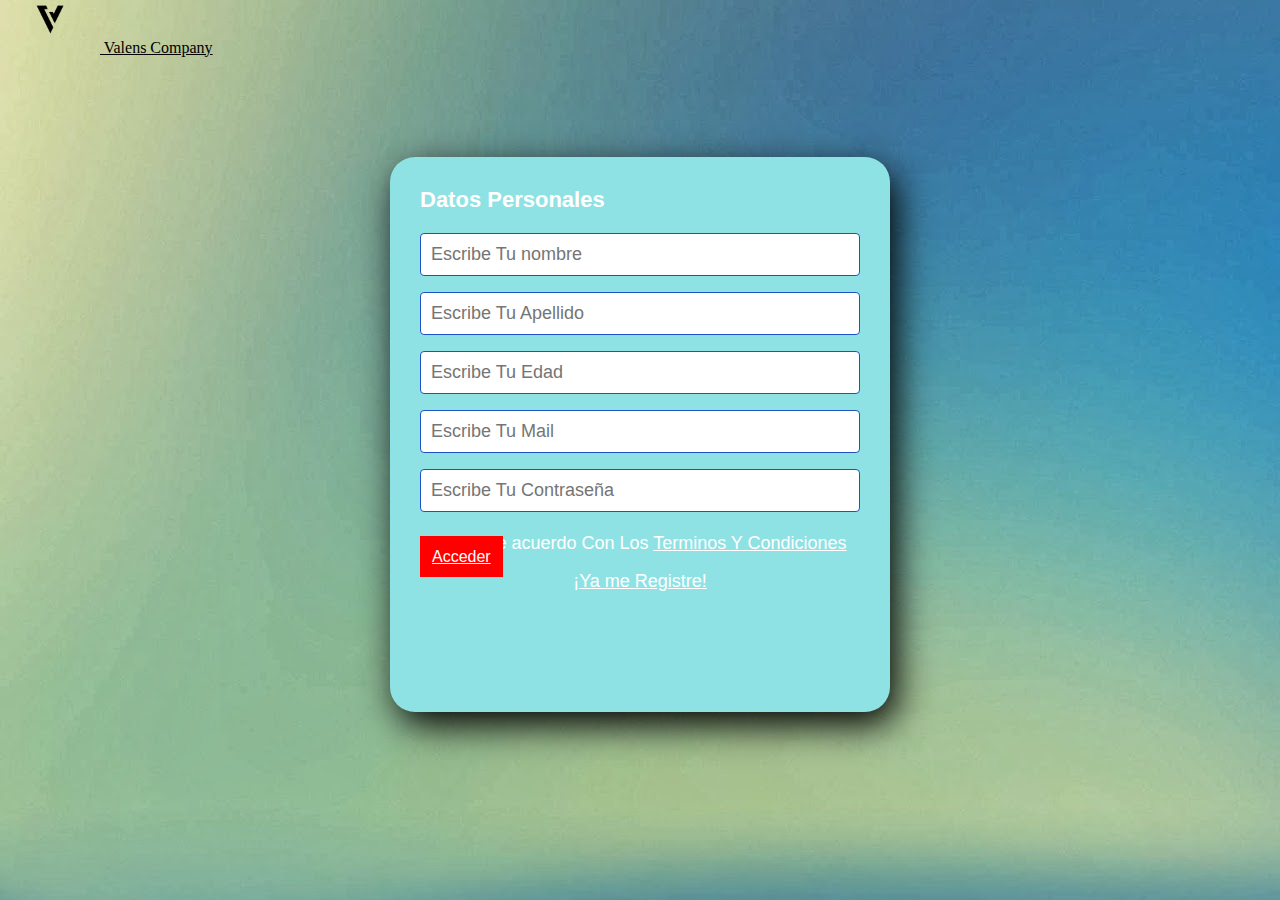
<file: Formulario.html>
<html lang="es">

<head >
    <title>Formulario Registro</title>
    <meta charset="utf-8" />
    <meta http-equiv="X-UA-compatible" content="IE=edge" />
    <meta name="viewport" content="width=device-width, initial-scale" />

<link rel="stylesheet" href="main2.css">
<link rel="icon" href="https://thevalenscompany.com/wp-content/uploads/2018/12/Valens_logo_favicon-150x150.png" sizes="32x32">
<link rel="icon" href="https://thevalenscompany.com/wp-content/uploads/2018/12/Valens_logo_favicon.png" sizes="192x192">
</head>

<!-- CSS Bootstrap v5-->
<link href="https://cdn.jsdelivr.net/npm/bootstrap@5.1.1/dist/css/bootstrap.min.css" 
rel="stylesheet" 
integrity="sha384-F3w7mX95PdgyTmZZMECAngseQB83DfGTowi0iMjiWaeVhAn4FJkqJByhZMI3AhiU" 
crossorigin="anonymous"
/>

<body>

    <header>
        <nav class="navbar  fixed-top ">
            <div class="container">
              <!-- Branding -->
              <a class="navbar-brand" href="#">
                <img src="./valens-logo.png" alt="valens-logo"  p> Valens Company </p> 
              </a>
    </header>
    
    <section class="form-Acceder">
        
        <h4>Datos Personales</h4>
        <input class="Controls" type="text" name="Nombre" id="Nombre" placeholder="Escribe Tu nombre">
        <input class="Controls" type="text" name="Apellido" id="Apellido" placeholder="Escribe Tu Apellido">
        <input class="Controls" type="text" name="Edad" id="Edad" placeholder="Escribe Tu Edad">
        <input class="Controls" type="email"name="EMail" id="EMail"placeholder="Escribe Tu Mail">
        <input class="Controls" type="password" name="Mail" id="password"placeholder="Escribe Tu Contraseña">
        <P>Estoy De acuerdo Con Los <a href="./index.html">Terminos Y Condiciones</a></P>
        <a href="./index.html" class="btn btn-outline-danger"> Acceder </a>
        <p> <a href="./index.html">¡Ya me Registre!</a> </p>

    </section>



    
    
</body>

</html>
</file>
<file: main2.css>
:root {
  --color-blue-medium: #8fe2e4;
  --color-purple: #632ce7;
  --color-gray: #ccc;
  --color-gray-medium: #f8f9fa;
  --color-yellow: #fac32c;
  --color-blue:#142aeb;
  --color-red: #e90f0f;
}

 

/*------ General Style ------- */
a{
  color: inherit !important;
}



/*------ SECTIONS ------- */
/*------> Nav*/
.navbar-brand > img{
  width: 100px;
}




*{
  margin: 0%;
  padding: 0%;
  box-sizing: border-box;
}

body {
  background-image: url('fondo.jpg');
}


.form-Acceder{
  width: 500px;
  height: 555px;
  background-color: var(--color-blue-medium);
  padding: 30px;
  margin: auto;
  margin-top: 100px;
  border-radius: 4px;
  font-family: 'Franklin Gothic Medium', 'Arial Narrow', Arial, sans-serif;
  color: white;
  box-shadow: 7px 13px 37px #000;
  justify-content: center;
   border-radius: 25px;
}

.form-Acceder h4{
  font-size: 22px;
  margin-bottom: 20px;
}


.Controls{
  width: 100%;
  background: white;
  padding: 10px;
  border-radius: 4px;
  margin-bottom: 16px;
  border: 1px solid #1f53c5;
  font-family: 'Franklin Gothic Medium', 'Arial Narrow', Arial, sans-serif;
  font-size: 18px;
  
}

.form-Acceder p{
  height: 20px;
  text-align: center;
  font-size: 18px;
  line-height: 30px;
}

.form-Acceder a{
  color: white;
  text-decoration: underline;
}

.form-Acceder a:hover {
  color: white;
  text-decoration: underline;
}

.form-Acceder .btn-outline-danger {
  width: 100%;
  background: red;
  border: none;
  padding: 12px;
  color: white;
  margin: 16px 0;
  font-size: 16px;
}
</file>
